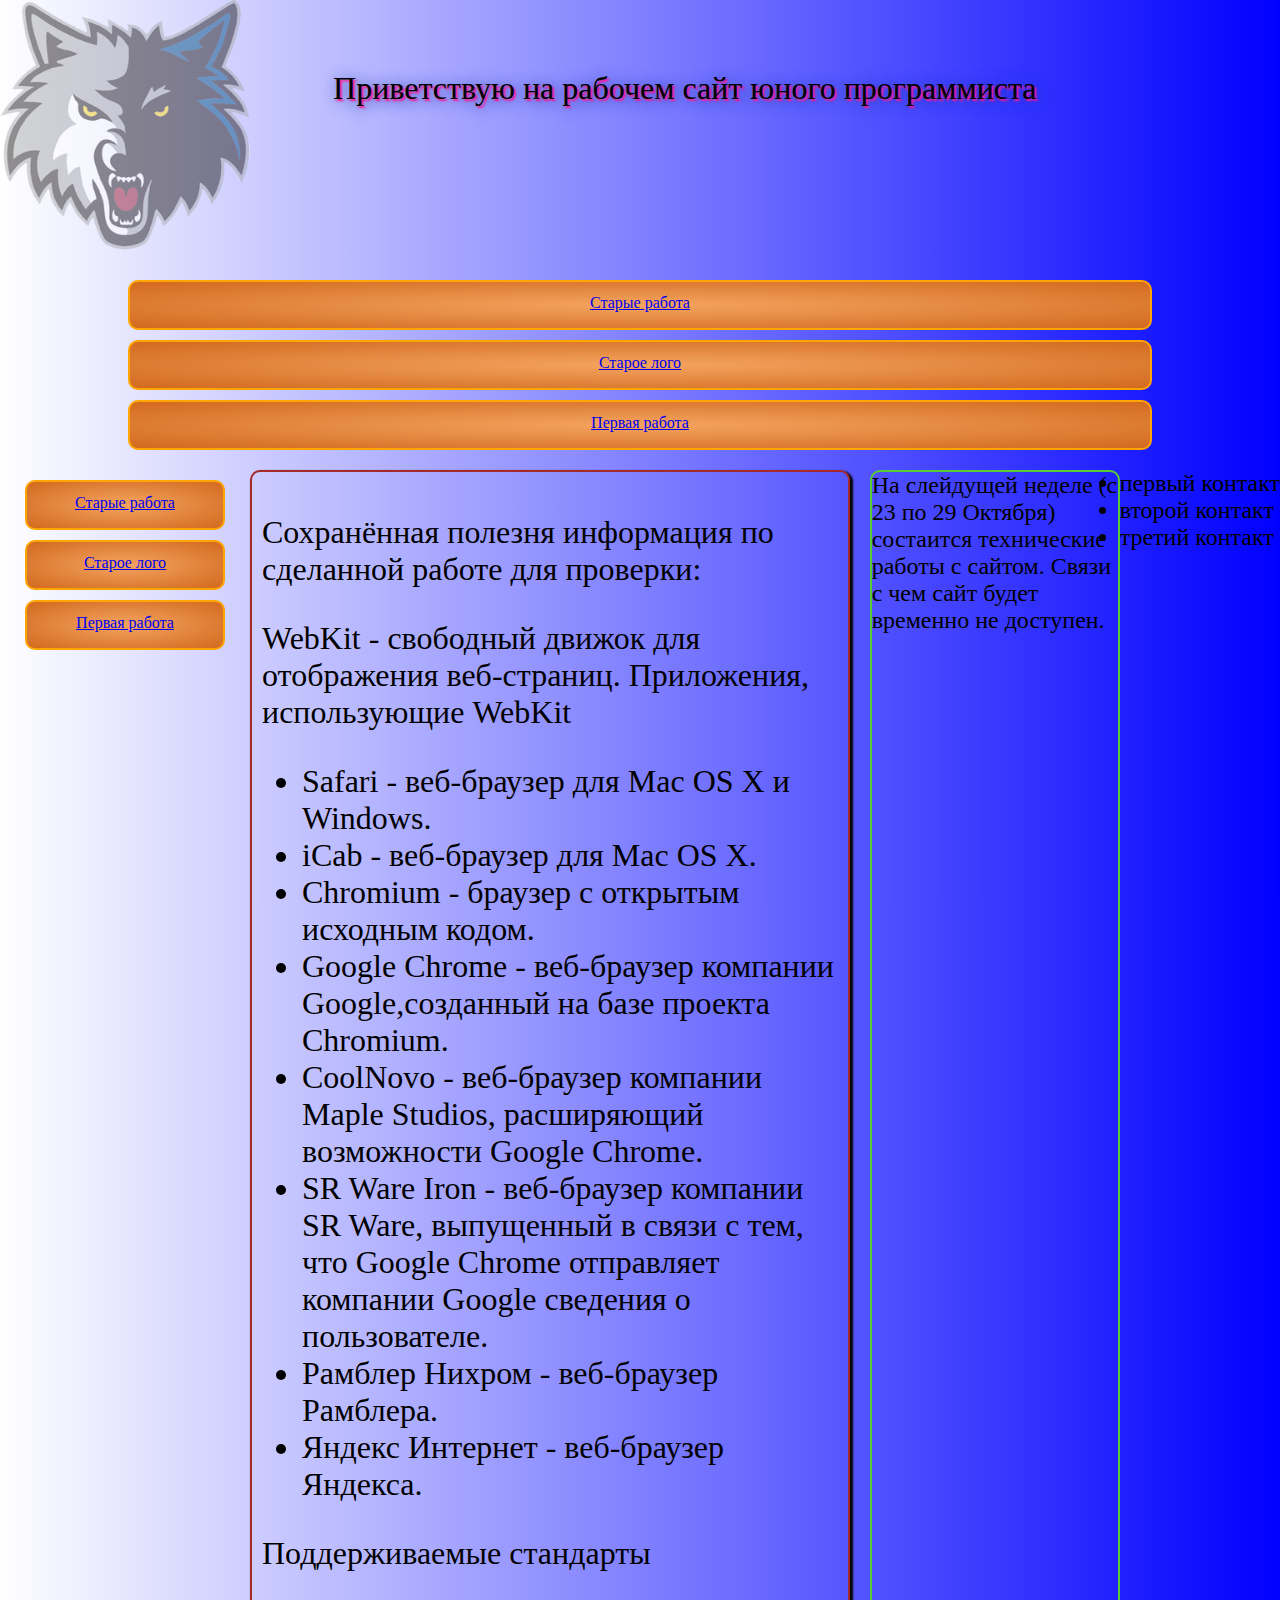
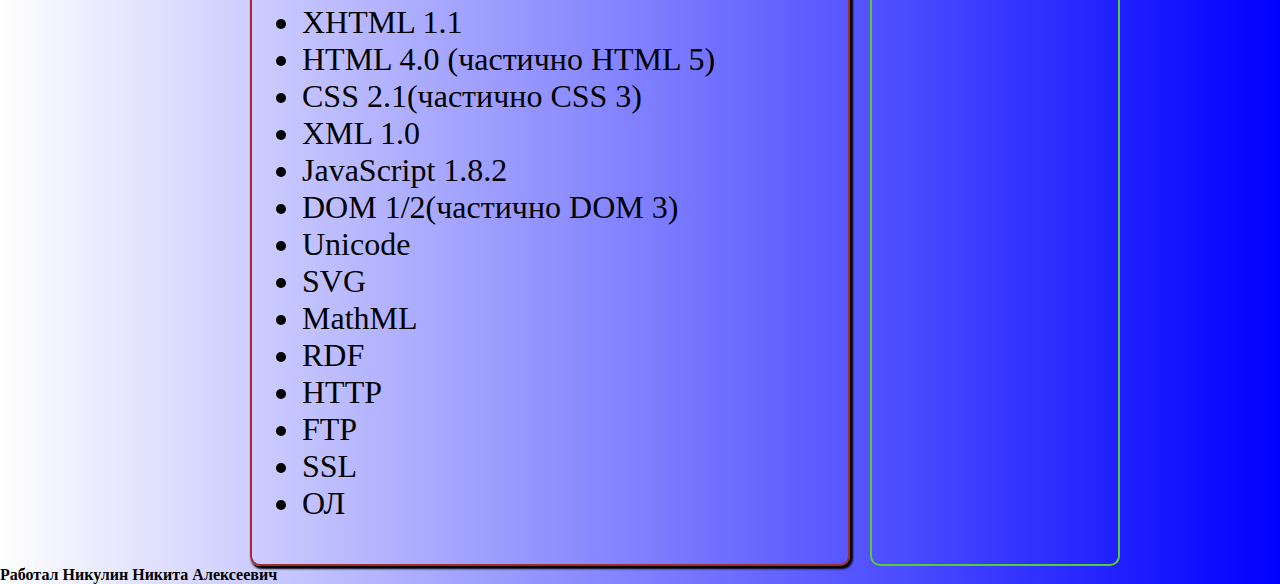
<file: index.html>
﻿<!DOCTYPE html>

<html lang="en">
<head>
    <meta charset="utf-8">
    <meta http-equiv="X-UA-Compatible" content="IE=edge">
    <meta name="viewport" content="width=devise-width, initial-scale=1.0">
    <title>Document</title>
    <link rel="stylesheet" href="css/Style.css">
</head>
<body>
    <div class="container">
        <div class="logo"><img src="img/logo.png" width="250" height="250"></div>
        <div class="hello">Приветствую на рабочем сайт юного программиста</div>
        <div class="menu">
            <div class="menu-item"><a href="HTMLPage1.html">Старые работа</a></div>
            <div class="menu-item"><a href="HTMLPage2.html">Старое лого</a></div>
            <div class="menu-item"><a href="HTMLPage3.html">Первая работа</a></div>
        </div>
        <div class="Advertising">
            <div class="menu-item"><a href="HTMLPage1.html">Старые работа</a></div>
            <div class="menu-item"><a href="HTMLPage2.html">Старое лого</a></div>
            <div class="menu-item"><a href="HTMLPage3.html">Первая работа</a></div>
        </div> 
        <div class="content">
            <p>Сохранённая полезня информация по сделанной работе для проверки:</p>
            <p>WebKit - свободный движок для отображения веб-страниц. Приложения, использующие WebKit</p>
            <ul type="disc">
                <li>Safari - веб-браузер для Mac OS X и Windows.</li>
                <li>iCab - веб-браузер для Mac OS X.</li>
                <li>Chromium - браузер с открытым исходным кодом.</li>
                <li>Google Chrome - веб-браузер компании Google,созданный на базе проекта Chromium.</li>
                <li>CoolNovo - веб-браузер компании Maple Studios, расширяющий возможности Google Chrome.</li>
                <li>SR Ware Iron - веб-браузер компании SR Ware, выпущенный в связи с тем, что Google Chrome отправляет компании Google сведения о пользователе.</li>
                <li>Рамблер Нихром - веб-браузер Рамблера.</li>
                <li>Яндекс Интернет - веб-браузер Яндекса.</li>
            </ul>
            <p>Поддерживаемые стандарты</p>
            <ul type="disc">
                <li>XHTML 1.1</li>
                <li>HTML 4.0 (частично HTML 5)</li>
                <li>CSS 2.1(частично CSS 3)</li>
                <li>XML 1.0</li>
                <li>JavaScript 1.8.2</li>
                <li>DOM 1/2(частично DOM 3)</li>
                <li>Unicode</li>
                <li>SVG</li>
                <li>MathML</li>
                <li>RDF</li>
                <li>HTTP</li>
                <li>FTP</li>
                <li>SSL</li>
                <li>ОЛ  </li>
            </ul>
        </div>
        <div class="news">На слейдущей неделе (с 23 по 29 Октября) состаится технические работы с сайтом. Связи с чем сайт будет временно не доступен.</div>
        <div class="contacts">
            <li>первый контакт</li>
            <li>второй контакт</li>
            <li>третий контакт</li>
        </div>
    </div>
    <div class="authorship">Работал Никулин Никита Алексеевич</div>
</body>
</html>
</file>
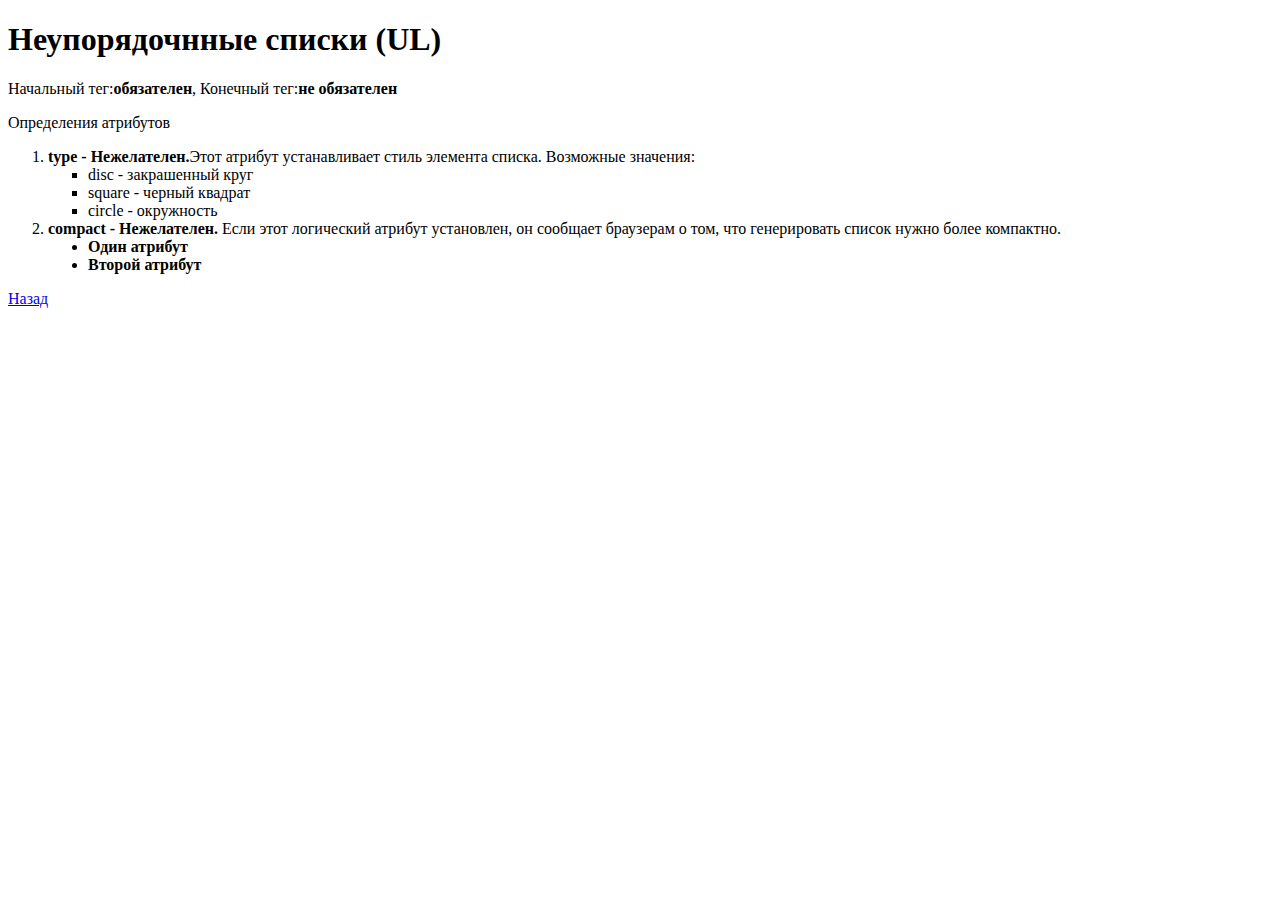
<file: HTMLPage3.html>
﻿<!DOCTYPE html>

<html lang="en">
<head>
    <meta charset="utf-8" />
    <meta name="viewport" content="width=device-width, initial-scale=1.0" />
    <title>Первая работа</title>
</head>
<body>
    <h1>Неупорядочнные списки (UL)</h1>
    <p>
        <span>Начальный тег:</span><span><b>обязателен</b>,</span>
        <span>Конечный тег:</span><span><b>не обязателен</b></span>
    </p>
    <p><span>Определения атрибутов</span></p>
    <ol>
        <li><b>type - Нежелателен.</b>Этот атрибут устанавливает стиль элемента списка. Возможные значения:</li>
        <ul type="square">
            <li>disc - закрашенный круг</li>
            <li>square - черный квадрат</li>
            <li>circle - окружность</li>
        </ul>
        <li><b>compact - Нежелателен.</b> Если этот логический атрибут установлен, он сообщает браузерам о том, что генерировать список нужно более компактно.</li>
        <ul type="disc">
            <li><b>Один атрибут</b></li>
            <li><b>Второй атрибут</b></li>
        </ul>
    </ol>
    <a href="index.html">Назад</a>
</body>
</html>
</file>
<file: css/Style.css>
﻿html, body {
    height: 100vh;
    margin: 0;
    background: linear-gradient(to right,white,blue);
}

table {
    border-collapse: collapse;
    border-width: 10px;
    border-style: inset;
    border-top-color: green;
    border-left-color: darkgreen;
    border-right-color: hotpink;
    border-bottom-color: blue;
}

.container {
    display: grid;
    grid-template-columns: 250px 1fr 250px;
    grid-template-rows: 270px 200px 1fr;
}

.logo {
    grid-column: 1;
    grid-row: 1;
    opacity: 0.5;
}

.hello {
    grid-column-start: 2;
    grid-column-end: 4;
    grid-row: 1;
    font-size: 2rem;
    text-align: center;
    padding-top: 70px;
    box-sizing: border-box;
    font-family: Airport;
    text-shadow: 2px 2px 2px #FF1493, 2px 2px 15px #1435AD;
}

.content {
    grid-column-start: 2;
    grid-column-end: 3;
    grid-row-start: 3;
    grid-row-end:4;
    font-size: 2rem;
    border-radius: 10px;
    border: 2px solid brown;
    margin-right: 20px;
    padding: 10px;
    box-sizing: border-box;
    box-shadow: 2px 2px 2px 1px black;
}

.Advertising {
    grid-column: 1;
    grid-row: 3;
}

.menu {
    grid-row: 2;
    grid-column-start: 1;
    grid-column-end: 5;
}

.menu-item {
    display: middle;
    justify-content: space-between;
    height: 50px;
    border: solid orange 2px;
    margin: 10px auto 0;
    width: 80%;
    box-sizing: border-box;
    padding-top: 12px;
    font-size: 1rem;
    text-align: center;
    border-radius: 10px;
    font-family: menu-font;
    background: radial-gradient(#F4A460,#D2691E);
}

.news {
    grid-column: 3;
    grid-row: 3;
    border: 2px solid rgb(88, 204, 53);
    border-radius: 10px;
    font-size: 1.5rem;
}

.contacts {
    grid-column: 4;
    grid-row: 3;
    font-size: 1.5rem;
}

.authorship {
    grid-row: 4;
    font-weight: bold;
}

@media screen and (max-width:768px) {
    .container {
        display: block;
    }

    .logo {
        display: none;
    }

    .hello {
        transform: rotate(0deg);
        font-size: 2rem;
        padding-top: 30px;
    }

    .content {
        margin: 10px auto;
        width: 90%;
    }
}
</file>
